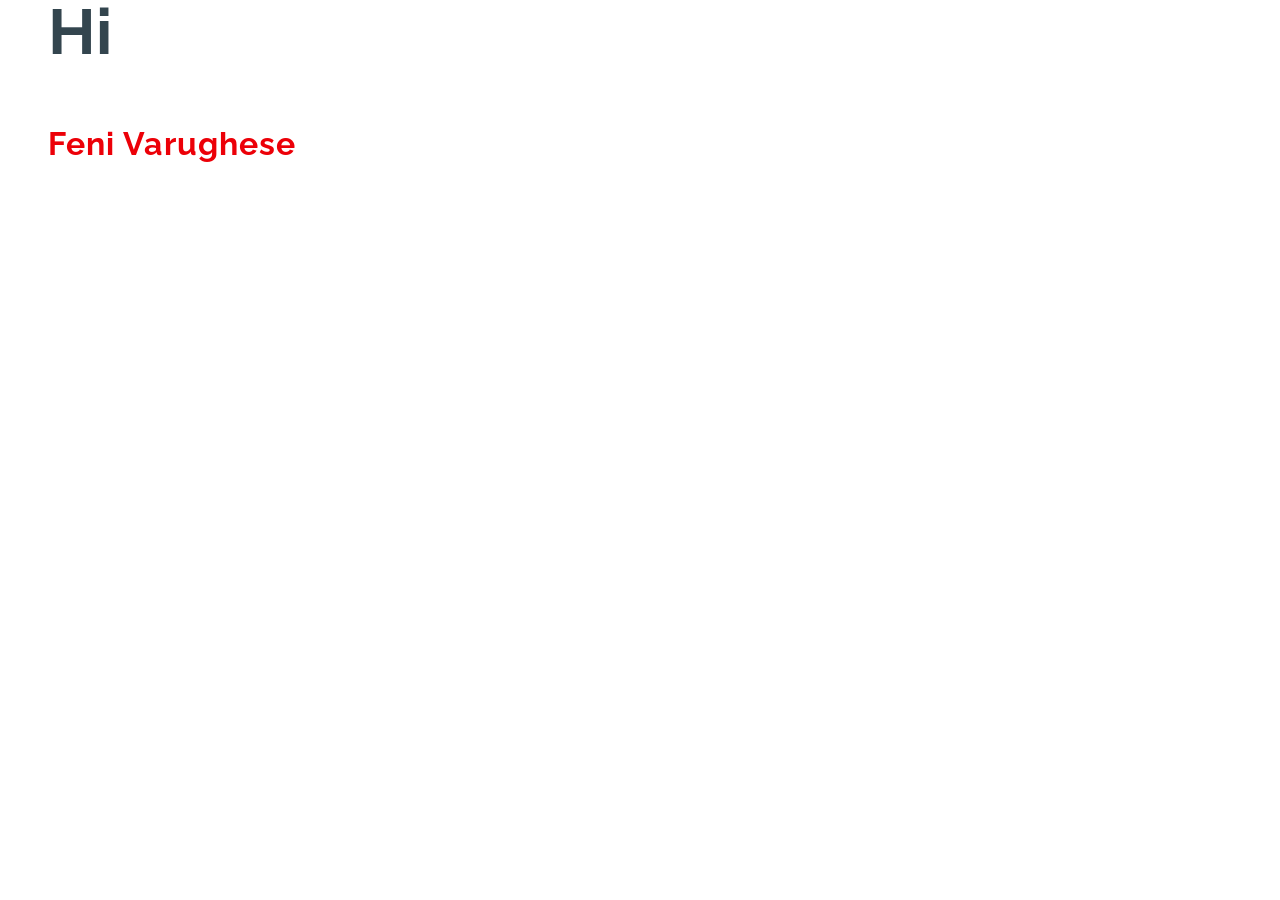
<file: index.html>
<!DOCTYPE html>
<html lang="en">
<head>
	<meta name="generator" content="Hugo 0.42.1" />
    <meta charset="utf-8">
    <meta name="description" content="Feni Varughese | Person">
    <title>Feni Varughese</title>
    <meta name="robots" content="index,follow">
    
    <link href='https://fonts.googleapis.com/css?family=Raleway:400,700' rel='stylesheet' type='text/css'>
    <style>
        
        html, body {
            margin: 0px;
            width: 100vw;
            height: 100vh;
        }

        h1,
        h2,
        h3,
        h4 {
            font-family: "Raleway", "Lucida Grande", "Lucida Sans", Geneva, Verdana, sans-serif;
            line-height: 1;
            color: #2D3943;
        }
        
        h1 {
            letter-spacing: 0.067rem;
            margin-top: 4rem;
            color: #33454E;
        }
        
        hr {
            border: none;
            border-bottom: 2px solid #ccc;
            margin: 0px;
            margin-bottom: 3rem;
            width: 110%;
            max-width: 100vw;
            max-width: calc(100vw - 6rem);
        }
        
        h2 {
            font-size: 3.998rem;
            margin: 0px;
            color: #33454E;
        }
        
        h3 {
            font-size: 1.414rem;
            font-weight: 400;
        }
        
        #contents, header {
            width: 77%;
            max-width: 750px;
            padding: 0em 3rem;
            overflow: hidden;
        }

        .index-number {
            margin-right: 16px;
        }
        
        #contents h3 {
            border-bottom: 1px solid grey;
            padding-bottom: 20px;
        }
        
        .name {
            color: #EC0008;
        }
    </style>
    
</head>

<body>

    <header>
        <h2>Hi</h2>
        <h1 class="name">F<span class="smaller">eni</span> Varughese</h1>
    </header>

    
    <ul id="contents"></ul>

</body>

</html>
</file>
